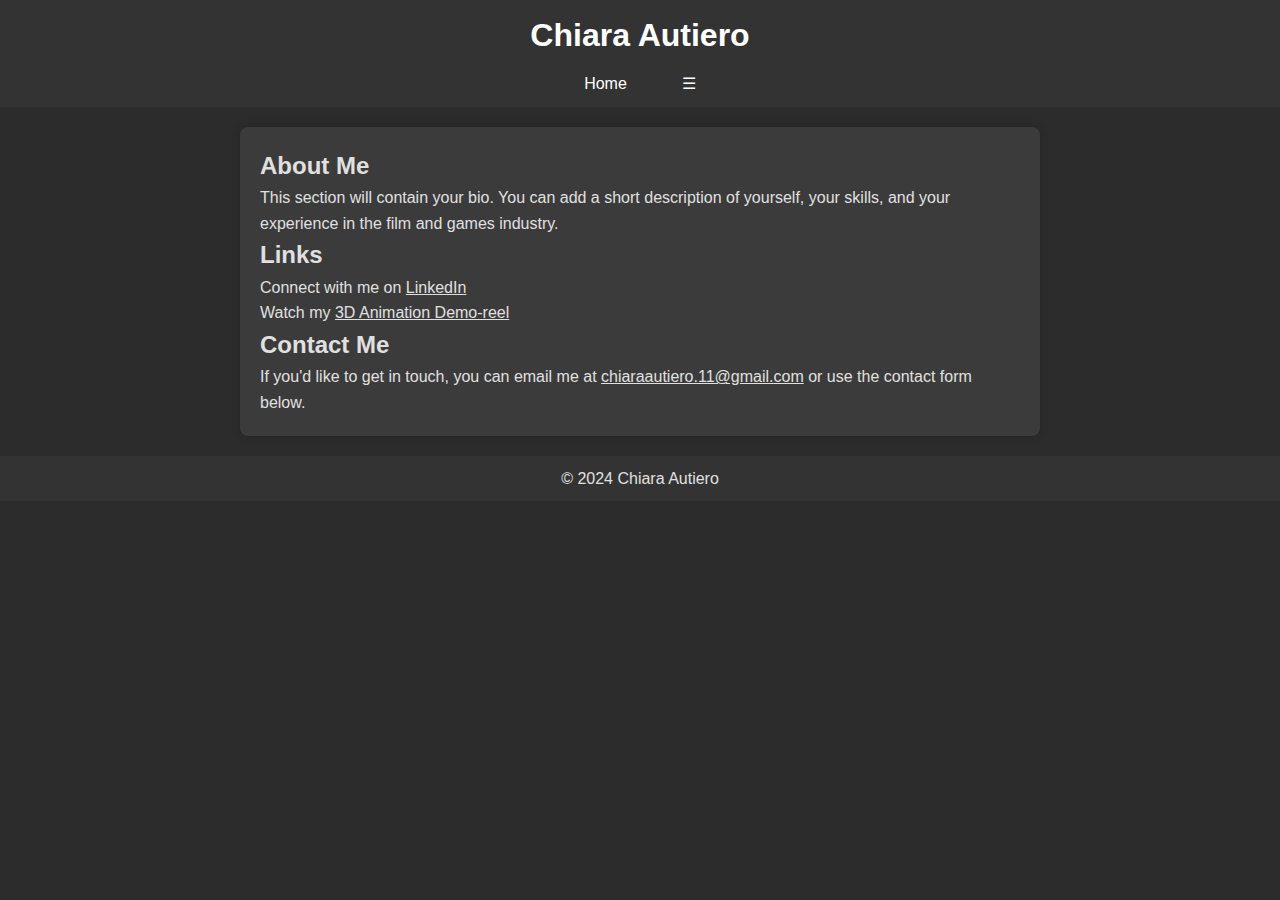
<file: index.html>
<!DOCTYPE html>
<html lang="en">
<head>
    <meta charset="UTF-8">
    <meta name="viewport" content="width=device-width, initial-scale=1.0">
    <title>My Resume - Chiara Autiero</title>
    <!-- Link to the CSS file -->
    <link rel="stylesheet" href="styles.css">
</head>
<body>
    <!-- Header with Name and Navigation -->
    <header>
        <div class="container">
            <h1>Chiara Autiero</h1>
            <nav>
                <ul class="menu">
                    <li><a href="#home">Home</a></li>
                    <li><a href="#menu" id="menu-icon">☰</a></li>
                </ul>
            </nav>
        </div>
    </header>

    <!-- Popup Menu -->
    <div id="popup-menu" class="popup-menu">
        <a href="#" id="close-popup">✖</a>
        <ul>
         <li><a href="resume.html">My Resume</a></li>
            <li><a href="animationreel.html">Animation Reel</a></li>
            <li><a href="mocap.html">Motion Capture Journal</a></li>
            <li><a href="projects.html">Projects</a></li>
            <li><a href="contact.html">Contact Me</a></li>   
        </ul>
    </div>

    <!-- Main Content -->
    <main>
        <section id="bio" class="bio">
            <h2>About Me</h2>
            <p>This section will contain your bio. You can add a short description of yourself, your skills, and your experience in the film and games industry.</p>
        </section>

        <section id="links" class="links">
            <h2>Links</h2>
            <p>Connect with me on <a href="https://www.linkedin.com/in/chiara-autiero-ca" target="_blank">LinkedIn</a></p>
            <p>Watch my <a href="http://vimeo.com/chiaraautiero" target="_blank">3D Animation Demo-reel</a></p>
        </section>

        <section id="contact" class="contact">
            <h2>Contact Me</h2>
    <p>If you'd like to get in touch, you can email me at <a href="mailto:chiaraautiero.11@gmail.com">chiaraautiero.11@gmail.com</a> or use the contact form below.</p>
</section>

        </section>
    </main>

    <!-- Footer -->
    <footer>
        <p>&copy; 2024 Chiara Autiero</p>
    </footer>

    <!-- JavaScript for Popup Menu -->
    <script>
        const menuIcon = document.getElementById('menu-icon');
        const popupMenu = document.getElementById('popup-menu');
        const closePopup = document.getElementById('close-popup');

        menuIcon.addEventListener('click', () => {
            popupMenu.style.display = 'block';
        });

        closePopup.addEventListener('click', () => {
            popupMenu.style.display = 'none';
        });

        window.onclick = function(event) {
            if (event.target == popupMenu) {
                popupMenu.style.display = 'none';
            }
        }
    </script>
</body>
</html>
</file>
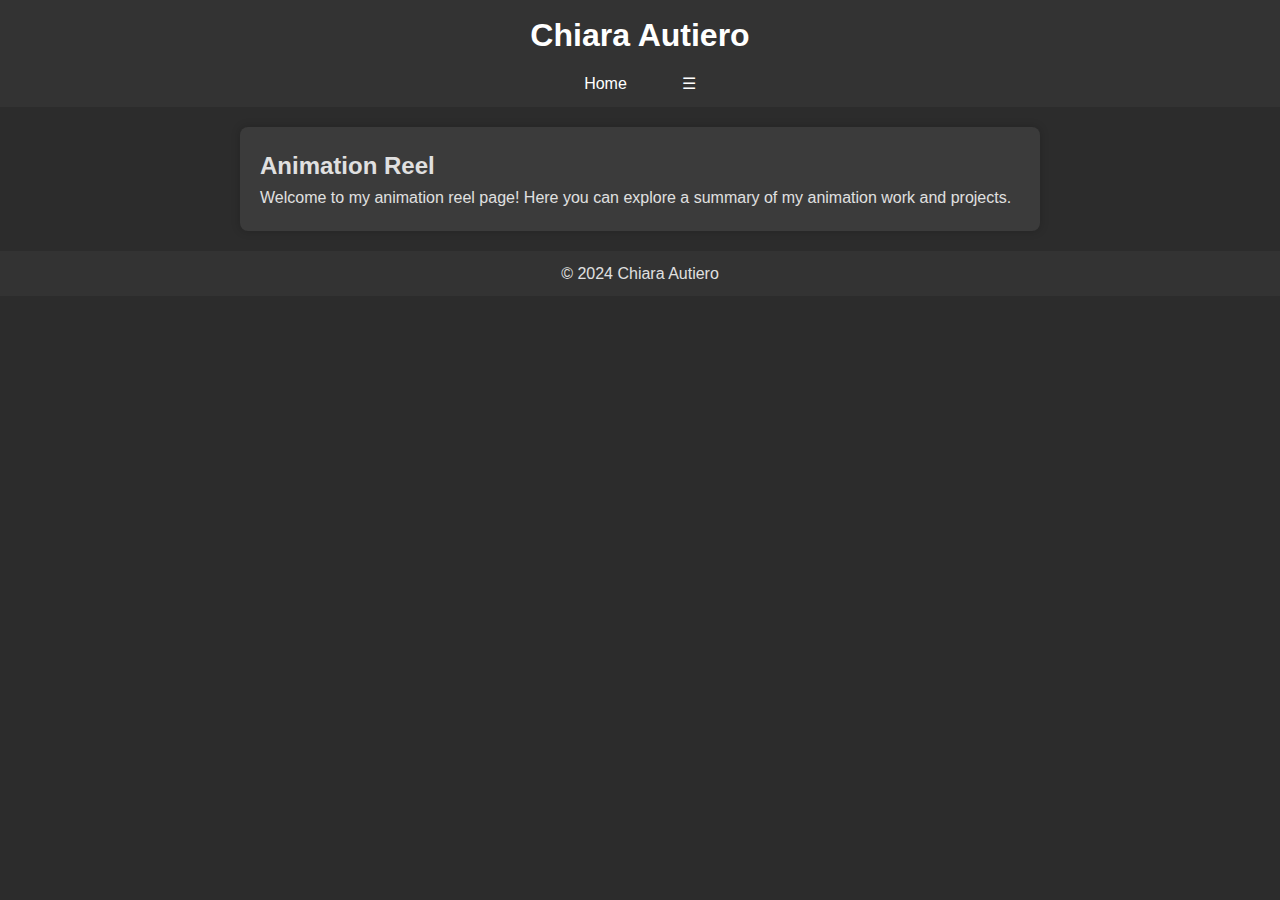
<file: animationreel.html>
<!DOCTYPE html>
<html lang="en">
<head>
    <meta charset="UTF-8">
    <meta name="viewport" content="width=device-width, initial-scale=1.0">
    <title>Animation Reel - Chiara Autiero</title>
    <link rel="stylesheet" href="styles.css">
</head>
<body>
    <!-- Header with Name and Navigation -->
    <header>
        <div class="container">
            <h1>Chiara Autiero</h1>
            <nav>
                <ul class="menu">
                    <li><a href="index.html">Home</a></li>
                    <li><a href="#menu" id="menu-icon">☰</a></li>
                </ul>
            </nav>
        </div>
    </header>

    <!-- Popup Menu -->
    <div id="popup-menu" class="popup-menu">
        <a href="#" id="close-popup">✖</a>
        <ul>
            <li><a href="resume.html">My Resume</a></li>
            <li><a href="mocap.html">Motion Capture Journal</a></li>
            <li><a href="projects.html">Projects</a></li>
            <li><a href="contact.html">Contact Me</a></li>
        </ul>
    </div>

    <!-- Main Content -->
    <main>
        <section id="animation-reel">
            <h2>Animation Reel</h2>
            <p>Welcome to my animation reel page! Here you can explore a summary of my animation work and projects.</p>
        </section>
    </main>

    <!-- Footer -->
    <footer>
        <p>&copy; 2024 Chiara Autiero</p>
    </footer>

    <!-- JavaScript for Popup Menu -->
    <script>
        const menuIcon = document.getElementById('menu-icon');
        const popupMenu = document.getElementById('popup-menu');
        const closePopup = document.getElementById('close-popup');

        menuIcon.addEventListener('click', () => {
            popupMenu.style.display = 'block';
        });

        closePopup.addEventListener('click', () => {
            popupMenu.style.display = 'none';
        });

        window.onclick = function(event) {
            if (event.target == popupMenu) {
                popupMenu.style.display = 'none';
            }
        }
    </script>
</body>
</html>
</file>
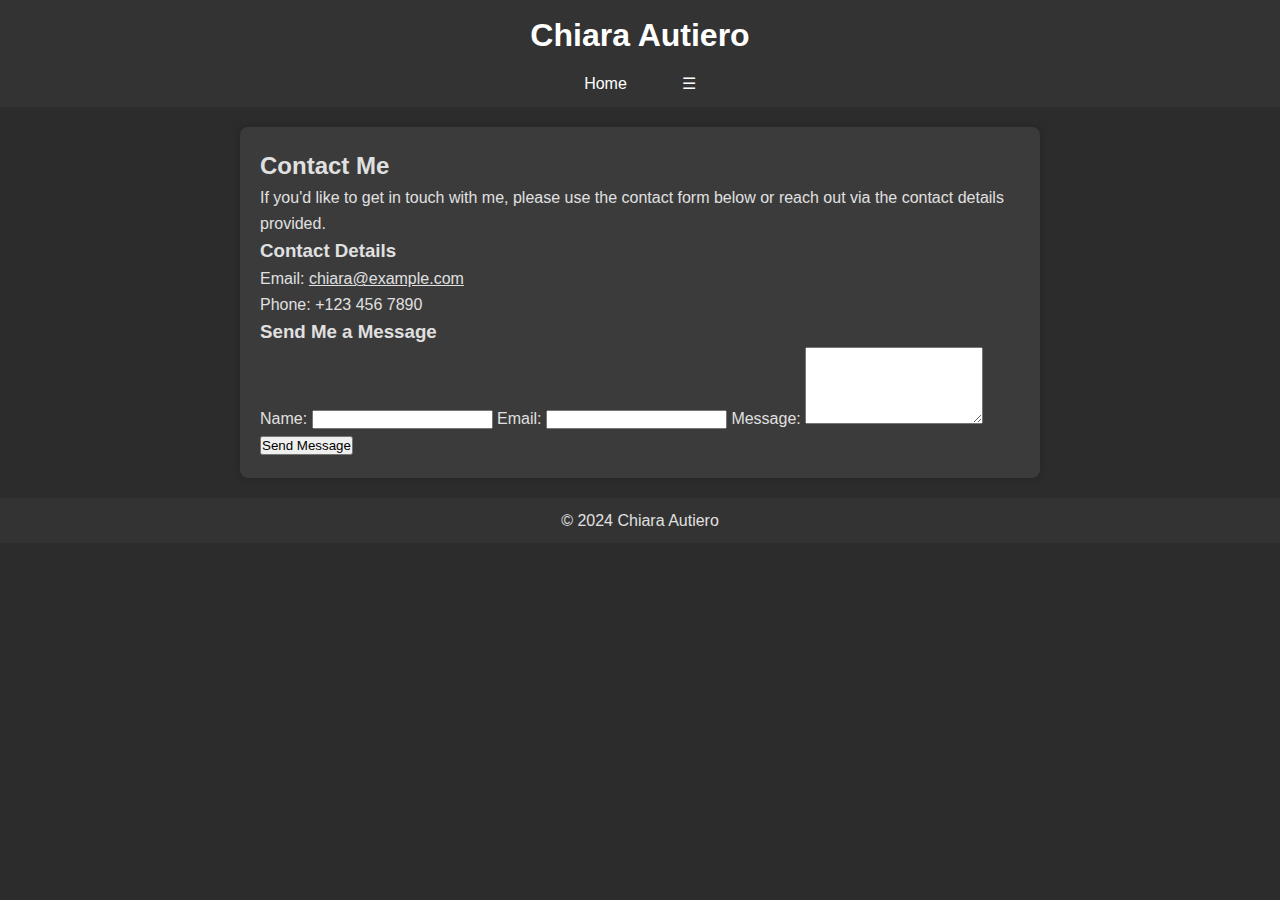
<file: contact.html>
<!DOCTYPE html>
<html lang="en">
<head>
    <meta charset="UTF-8">
    <meta name="viewport" content="width=device-width, initial-scale=1.0">
    <title>Contact Me - Chiara Autiero</title>
    <link rel="stylesheet" href="styles.css">
</head>
<body>
    <!-- Header with Name and Navigation -->
    <header>
        <div class="container">
            <h1>Chiara Autiero</h1>
            <nav>
                <ul class="menu">
                    <li><a href="index.html">Home</a></li>
                    <li><a href="#menu" id="menu-icon">☰</a></li>
                </ul>
            </nav>
        </div>
    </header>

    <!-- Popup Menu -->
    <div id="popup-menu" class="popup-menu">
        <a href="#" id="close-popup">✖</a>
        <ul>
            <li><a href="resume.html">My Resume</a></li>
            <li><a href="animationreel.html">Animation Reel</a></li>
            <li><a href="mocap.html">Motion Capture Journal</a></li>
            <li><a href="projects.html">Projects</a></li>
            <li><a href="contact.html">Contact Me</a></li>
        </ul>
    </div>

    <!-- Main Content -->
    <main>
        <section id="contact">
            <h2>Contact Me</h2>
            <p>If you'd like to get in touch with me, please use the contact form below or reach out via the contact details provided.</p>
            
            <!-- Contact Details -->
            <div class="contact-details">
                <h3>Contact Details</h3>
                <p>Email: <a href="mailto:chiara@example.com">chiara@example.com</a></p>
                <p>Phone: +123 456 7890</p>
                <!-- Add other contact details if necessary -->
            </div>

            <!-- Contact Form -->
            <div class="contact-form">
                <h3>Send Me a Message</h3>
                <form action="send-message.php" method="post">
                    <label for="name">Name:</label>
                    <input type="text" id="name" name="name" required>

                    <label for="email">Email:</label>
                    <input type="email" id="email" name="email" required>

                    <label for="message">Message:</label>
                    <textarea id="message" name="message" rows="5" required></textarea>

                    <button type="submit">Send Message</button>
                </form>
            </div>
        </section>
    </main>

    <!-- Footer -->
    <footer>
        <p>&copy; 2024 Chiara Autiero</p>
    </footer>

    <!-- JavaScript for Popup Menu -->
    <script>
        document.addEventListener('DOMContentLoaded', (event) => {
            const menuIcon = document.getElementById('menu-icon');
            const popupMenu = document.getElementById('popup-menu');
            const closePopup = document.getElementById('close-popup');

            menuIcon.addEventListener('click', () => {
                popupMenu.style.display = 'block';
            });

            closePopup.addEventListener('click', () => {
                popupMenu.style.display = 'none';
            });

            window.onclick = function(event) {
                if (event.target == popupMenu) {
                    popupMenu.style.display = 'none';
                }
            }
        });
    </script>
</body>
</html>
</file>
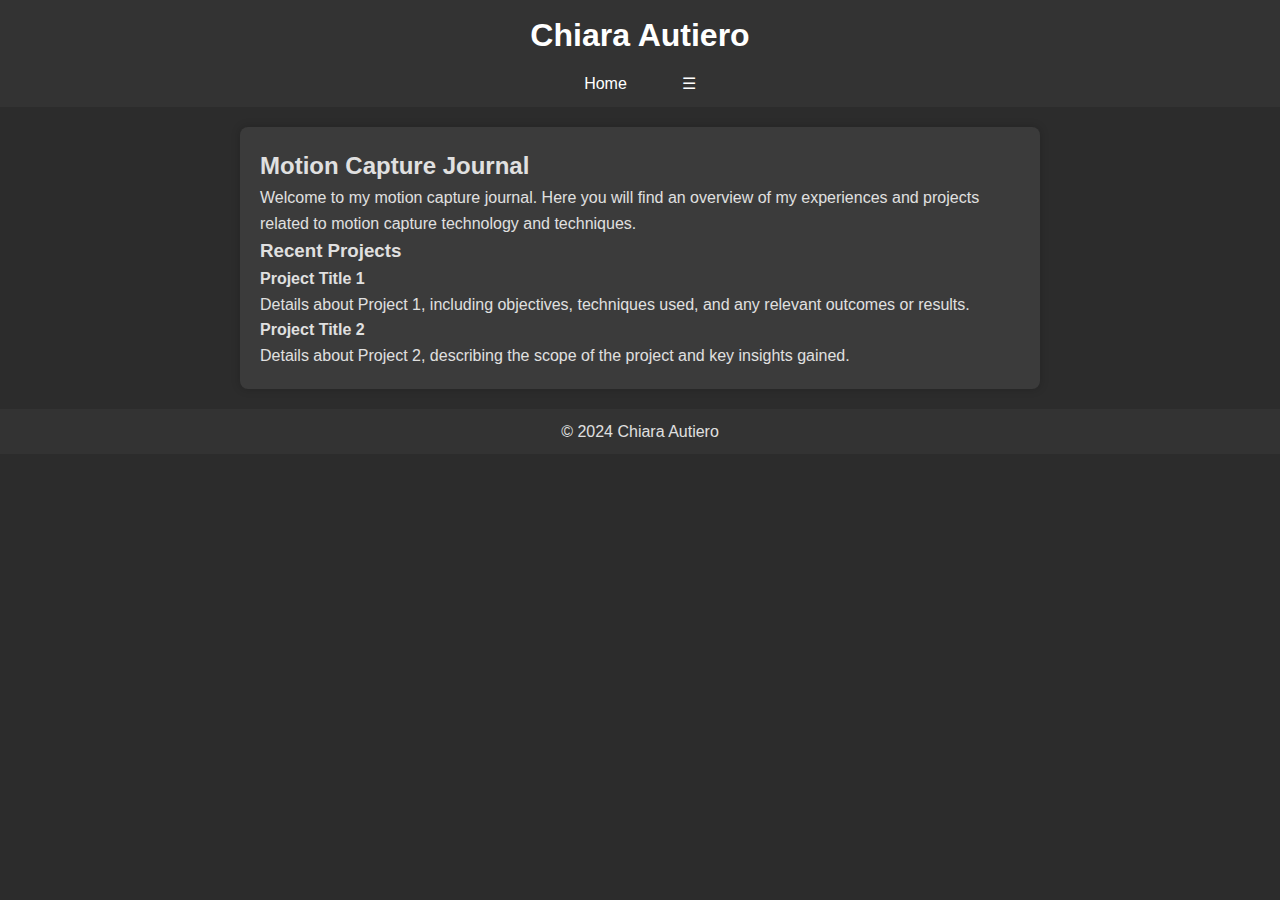
<file: mocap.html>
<!DOCTYPE html>
<html lang="en">
<head>
    <meta charset="UTF-8">
    <meta name="viewport" content="width=device-width, initial-scale=1.0">
    <title>Motion Capture Journal - Chiara Autiero</title>
    <link rel="stylesheet" href="styles.css">
</head>
<body>
    <!-- Header with Name and Navigation -->
    <header>
        <div class="container">
            <h1>Chiara Autiero</h1>
            <nav>
                <ul class="menu">
                    <li><a href="index.html">Home</a></li>
                    <li><a href="#menu" id="menu-icon">☰</a></li>
                </ul>
            </nav>
        </div>
    </header>

    <!-- Popup Menu -->
    <div id="popup-menu" class="popup-menu">
        <a href="#" id="close-popup">✖</a>
        <ul>
            <li><a href="resume.html">My Resume</a></li>
            <li><a href="animationreel.html">Animation Reel</a></li>
            <li><a href="projects.html">Projects</a></li>
            <li><a href="contact.html">Contact Me</a></li>
        </ul>
    </div>

    <!-- Main Content -->
    <main>
        <section id="motion-capture">
            <h2>Motion Capture Journal</h2>
            <p>Welcome to my motion capture journal. Here you will find an overview of my experiences and projects related to motion capture technology and techniques.</p>

            <!-- Example Section: Projects or Experiences -->
            <div class="journal-entries">
                <h3>Recent Projects</h3>
                <article>
                    <h4>Project Title 1</h4>
                    <p>Details about Project 1, including objectives, techniques used, and any relevant outcomes or results.</p>
                </article>
                <article>
                    <h4>Project Title 2</h4>
                    <p>Details about Project 2, describing the scope of the project and key insights gained.</p>
                </article>
                <!-- Add more entries as needed -->
            </div>
        </section>
    </main>

    <!-- Footer -->
    <footer>
        <p>&copy; 2024 Chiara Autiero</p>
    </footer>

    <!-- JavaScript for Popup Menu -->
    <script>
        document.addEventListener('DOMContentLoaded', (event) => {
            const menuIcon = document.getElementById('menu-icon');
            const popupMenu = document.getElementById('popup-menu');
            const closePopup = document.getElementById('close-popup');

            menuIcon.addEventListener('click', () => {
                popupMenu.style.display = 'block';
            });

            closePopup.addEventListener('click', () => {
                popupMenu.style.display = 'none';
            });

            window.onclick = function(event) {
                if (event.target == popupMenu) {
                    popupMenu.style.display = 'none';
                }
            }
        });
    </script>
</body>
</html>
</file>
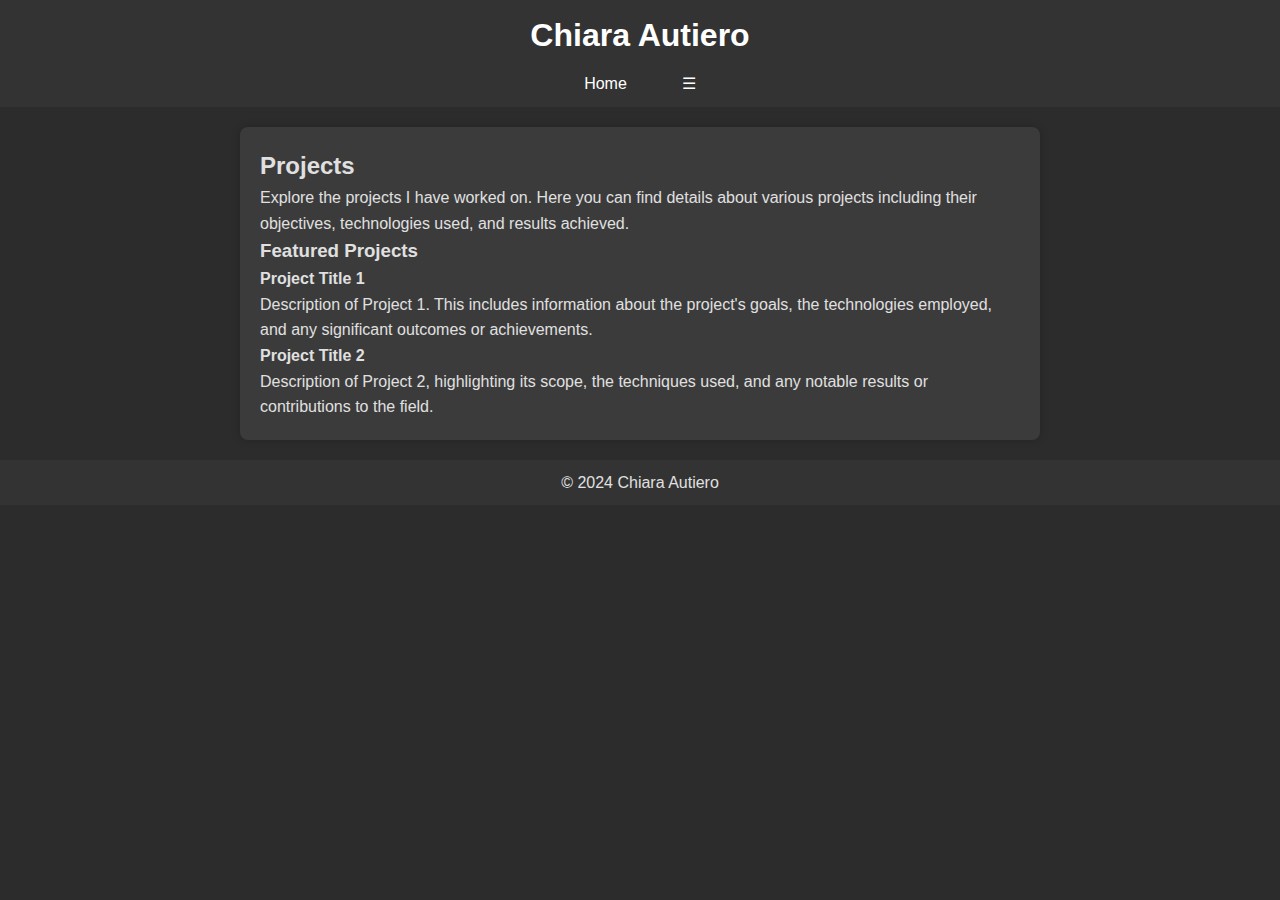
<file: project.html>
<!DOCTYPE html>
<html lang="en">
<head>
    <meta charset="UTF-8">
    <meta name="viewport" content="width=device-width, initial-scale=1.0">
    <title>Projects - Chiara Autiero</title>
    <link rel="stylesheet" href="styles.css">
</head>
<body>
    <!-- Header with Name and Navigation -->
    <header>
        <div class="container">
            <h1>Chiara Autiero</h1>
            <nav>
                <ul class="menu">
                    <li><a href="index.html">Home</a></li>
                    <li><a href="#menu" id="menu-icon">☰</a></li>
                </ul>
            </nav>
        </div>
    </header>

    <!-- Popup Menu -->
    <div id="popup-menu" class="popup-menu">
        <a href="#" id="close-popup">✖</a>
        <ul>
            <li><a href="resume.html">My Resume</a></li>
            <li><a href="animationreel.html">Animation Reel</a></li>
            <li><a href="mocap.html">Motion Capture Journal</a></li>
            <li><a href="projects.html">Projects</a></li>
            <li><a href="contact.html">Contact Me</a></li>
        </ul>
    </div>

    <!-- Main Content -->
    <main>
        <section id="projects">
            <h2>Projects</h2>
            <p>Explore the projects I have worked on. Here you can find details about various projects including their objectives, technologies used, and results achieved.</p>

            <!-- Example Section: Project Entries -->
            <div class="project-entries">
                <h3>Featured Projects</h3>
                <article>
                    <h4>Project Title 1</h4>
                    <p>Description of Project 1. This includes information about the project's goals, the technologies employed, and any significant outcomes or achievements.</p>
                </article>
                <article>
                    <h4>Project Title 2</h4>
                    <p>Description of Project 2, highlighting its scope, the techniques used, and any notable results or contributions to the field.</p>
                </article>
                <!-- Add more project entries as needed -->
            </div>
        </section>
    </main>

    <!-- Footer -->
    <footer>
        <p>&copy; 2024 Chiara Autiero</p>
    </footer>

    <!-- JavaScript for Popup Menu -->
    <script>
        document.addEventListener('DOMContentLoaded', (event) => {
            const menuIcon = document.getElementById('menu-icon');
            const popupMenu = document.getElementById('popup-menu');
            const closePopup = document.getElementById('close-popup');

            menuIcon.addEventListener('click', () => {
                popupMenu.style.display = 'block';
            });

            closePopup.addEventListener('click', () => {
                popupMenu.style.display = 'none';
            });

            window.onclick = function(event) {
                if (event.target == popupMenu) {
                    popupMenu.style.display = 'none';
                }
            }
        });
    </script>
</body>
</html>
</file>
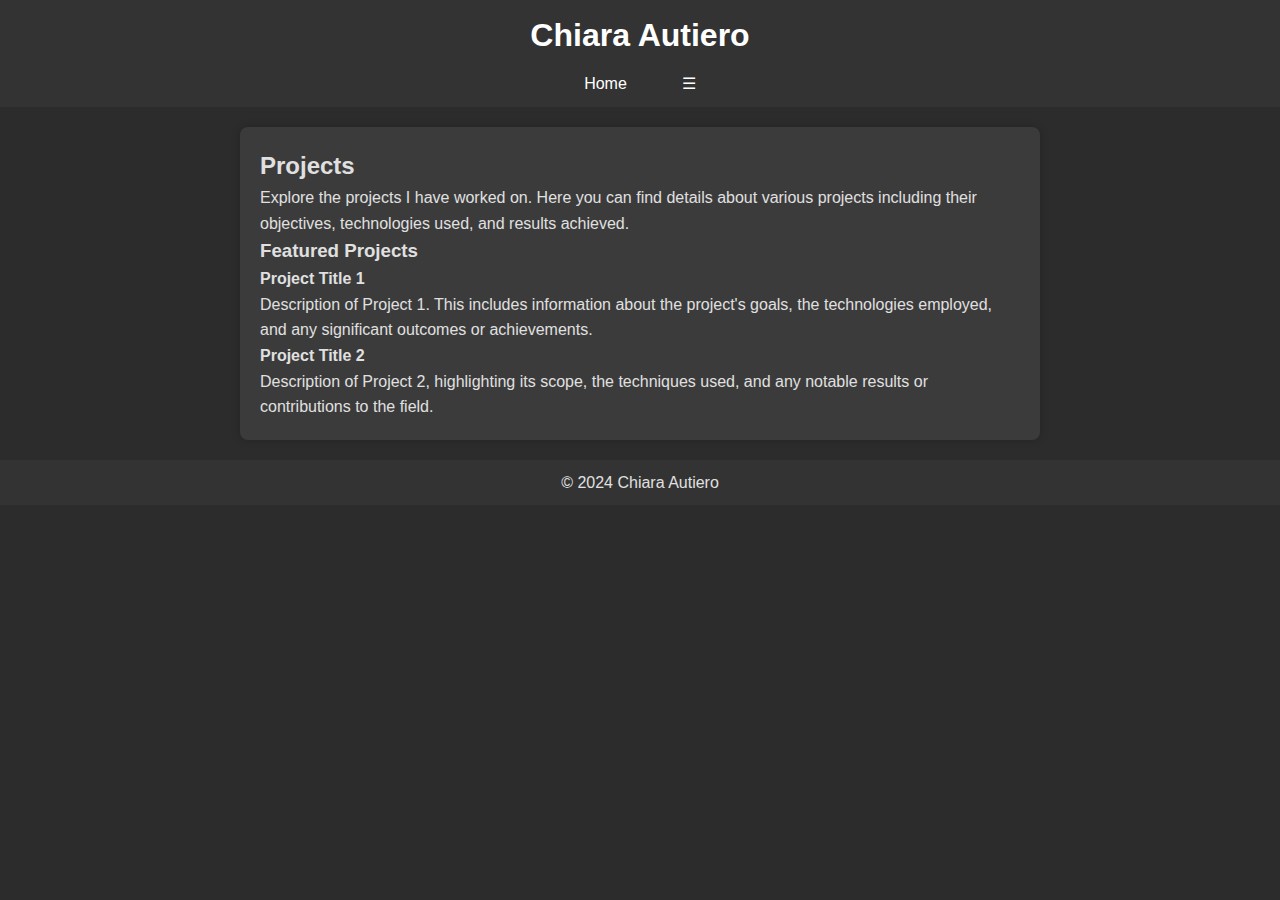
<file: projects.html>
<!DOCTYPE html>
<html lang="en">
<head>
    <meta charset="UTF-8">
    <meta name="viewport" content="width=device-width, initial-scale=1.0">
    <title>Projects - Chiara Autiero</title>
    <link rel="stylesheet" href="styles.css">
</head>
<body>
    <!-- Header with Name and Navigation -->
    <header>
        <div class="container">
            <h1>Chiara Autiero</h1>
            <nav>
                <ul class="menu">
                    <li><a href="index.html">Home</a></li>
                    <li><a href="#menu" id="menu-icon">☰</a></li>
                </ul>
            </nav>
        </div>
    </header>

    <!-- Popup Menu -->
    <div id="popup-menu" class="popup-menu">
        <a href="#" id="close-popup">✖</a>
        <ul>
            <li><a href="resume.html">My Resume</a></li>
            <li><a href="animationreel.html">Animation Reel</a></li>
            <li><a href="mocap.html">Motion Capture Journal</a></li>
            <li><a href="contact.html">Contact Me</a></li>
        </ul>
    </div>

    <!-- Main Content -->
    <main>
        <section id="projects">
            <h2>Projects</h2>
            <p>Explore the projects I have worked on. Here you can find details about various projects including their objectives, technologies used, and results achieved.</p>

            <!-- Example Section: Project Entries -->
            <div class="project-entries">
                <h3>Featured Projects</h3>
                <article>
                    <h4>Project Title 1</h4>
                    <p>Description of Project 1. This includes information about the project's goals, the technologies employed, and any significant outcomes or achievements.</p>
                </article>
                <article>
                    <h4>Project Title 2</h4>
                    <p>Description of Project 2, highlighting its scope, the techniques used, and any notable results or contributions to the field.</p>
                </article>
                <!-- Add more project entries as needed -->
            </div>
        </section>
    </main>

    <!-- Footer -->
    <footer>
        <p>&copy; 2024 Chiara Autiero</p>
    </footer>

    <!-- JavaScript for Popup Menu -->
    <script>
        document.addEventListener('DOMContentLoaded', (event) => {
            const menuIcon = document.getElementById('menu-icon');
            const popupMenu = document.getElementById('popup-menu');
            const closePopup = document.getElementById('close-popup');

            menuIcon.addEventListener('click', () => {
                popupMenu.style.display = 'block';
            });

            closePopup.addEventListener('click', () => {
                popupMenu.style.display = 'none';
            });

            window.onclick = function(event) {
                if (event.target == popupMenu) {
                    popupMenu.style.display = 'none';
                }
            }
        });
    </script>
</body>
</html>
</file>
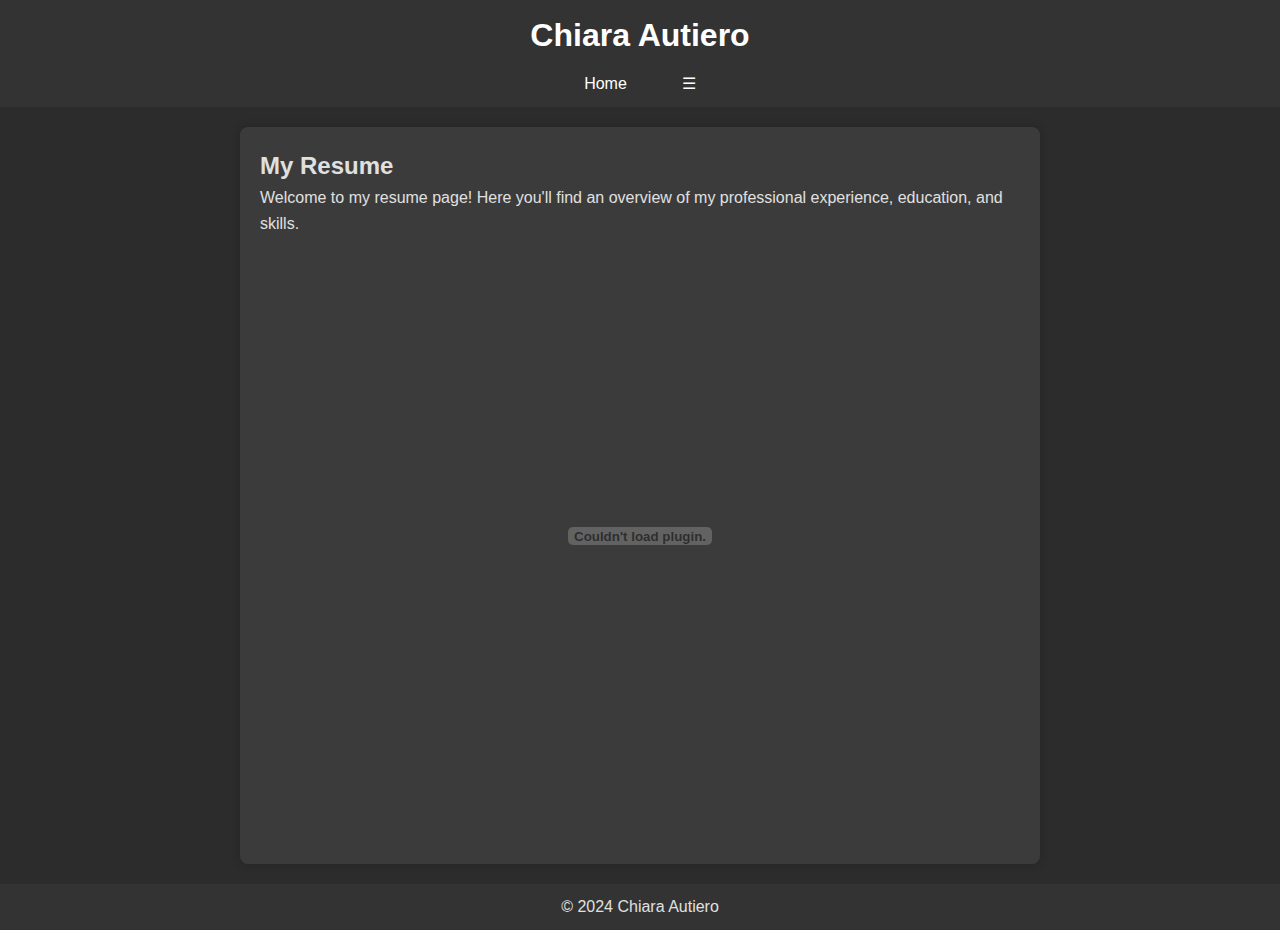
<file: resume.html>
<!DOCTYPE html>
<html lang="en">
<head>
    <meta charset="UTF-8">
    <meta name="viewport" content="width=device-width, initial-scale=1.0">
    <title>My Resume - Chiara Autiero</title>
    <link rel="stylesheet" href="styles.css">
</head>
<body>
    <!-- Header with Name and Navigation -->
    <header>
        <div class="container">
            <h1>Chiara Autiero</h1>
            <nav>
                <ul class="menu">
                    <li><a href="index.html">Home</a></li>
                    <li><a href="#menu" id="menu-icon">☰</a></li>
                </ul>
            </nav>
        </div>
    </header>

    <!-- Popup Menu -->
    <div id="popup-menu" class="popup-menu">
        <a href="#" id="close-popup">✖</a>
        <ul>
            <li><a href="animationreel.html">Animation Reel</a></li>
            <li><a href="mocap.html">Motion Capture Journal</a></li>
            <li><a href="projects.html">Projects</a></li>
            <li><a href="contact.html">Contact Me</a></li>
        </ul>
    </div>

    <!-- Main Content -->
    <main>
        <section id="resume">
            <h2>My Resume</h2>
            <p>Welcome to my resume page! Here you'll find an overview of my professional experience, education, and skills.</p>
            <embed src="https://github.com/Sprayara/ChiaraAutieroCA/raw/9906b021d2f78f8049d209973c708a4bb8a79cbe/Chiara_Autiero_Resume.pdf" width="100%" height="600px" type="application/pdf">

        </section>
    </main>

    <!-- Footer -->
    <footer>
        <p>&copy; 2024 Chiara Autiero</p>
    </footer>

    <!-- JavaScript for Popup Menu -->
    <script>
        const menuIcon = document.getElementById('menu-icon');
        const popupMenu = document.getElementById('popup-menu');
        const closePopup = document.getElementById('close-popup');

        menuIcon.addEventListener('click', () => {
            popupMenu.style.display = 'block';
        });

        closePopup.addEventListener('click', () => {
            popupMenu.style.display = 'none';
        });

        window.onclick = function(event) {
            if (event.target == popupMenu) {
                popupMenu.style.display = 'none';
            }
        }
    </script>
</body>
</html>
</file>
<file: styles.css>
/* General Reset */
* {
    margin: 0;
    padding: 0;
    box-sizing: border-box;
}

body {
    font-family: Arial, sans-serif;
    background-color: #2c2c2c; /* Grigio scuro */
    color: #e0e0e0; /* Testo grigio chiaro */
    line-height: 1.6;
}

/* Container for Header */
.container {
    max-width: 1200px;
    margin: 0 auto;
    padding: 0 20px;
}

/* Header Styling */
header {
    background-color: #333; /* Grigio molto scuro */
    color: #fff; /* Testo bianco */
    padding: 10px 0;
    text-align: center;
}

header h1 {
    margin-bottom: 10px;
}

nav ul {
    list-style: none;
    padding: 0;
}

nav ul.menu {
    display: flex;
    justify-content: center;
    gap: 15px;
}

nav ul.menu li a {
    color: #fff; /* Testo bianco */
    text-decoration: none;
    padding: 10px 20px;
    border-radius: 5px;
    transition: background-color 0.3s;
}

nav ul.menu li a:hover {
    background-color: #555; /* Grigio medio */
}

/* Popup Menu */
#popup-menu {
    display: none;
    position: fixed;
    top: 0;
    left: 0;
    width: 100%;
    height: 100%;
    background-color: rgba(44, 44, 44, 0.95); /* Grigio scuro con trasparenza */
    color: #fff; /* Testo bianco */
    z-index: 1000;
    padding-top: 100px;
    text-align: center;
}

#popup-menu ul {
    list-style: none;
    padding: 0;
}

#popup-menu ul li {
    margin: 20px 0;
}

#popup-menu ul li a {
    color: #fff; /* Testo bianco */
    font-size: 24px;
    text-decoration: none;
    padding: 10px 20px;
    border-radius: 5px;
    transition: background-color 0.3s;
}

#popup-menu ul li a:hover {
    background-color: #555; /* Grigio medio */
}

#close-popup {
    position: absolute;
    top: 20px;
    right: 20px;
    font-size: 28px;
    color: #fff;
    cursor: pointer;
}

/* Main Content Styling */
main {
    padding: 20px;
    margin: 20px auto;
    max-width: 800px;
    background-color: #3b3b3b; /* Grigio più scuro */
    color: #e0e0e0; /* Testo grigio chiaro */
    border-radius: 8px;
    box-shadow: 0 0 10px rgba(0, 0, 0, 0.2); /* Ombra leggera */
}

h2, p, a {
    color: #e0e0e0; /* Testo grigio chiaro */
}

a:hover {
    text-decoration: underline;
}

/* Footer Styling */
footer {
    background-color: #333; /* Grigio molto scuro */
    color: #fff; /* Testo bianco */
    padding: 10px 0;
    text-align: center;
    margin-top: 20px;
}

/* Responsive Design */
@media (max-width: 768px) {
    nav ul.menu {
        flex-direction: column;
    }

    main {
        padding: 10px;
    }
}
</file>
